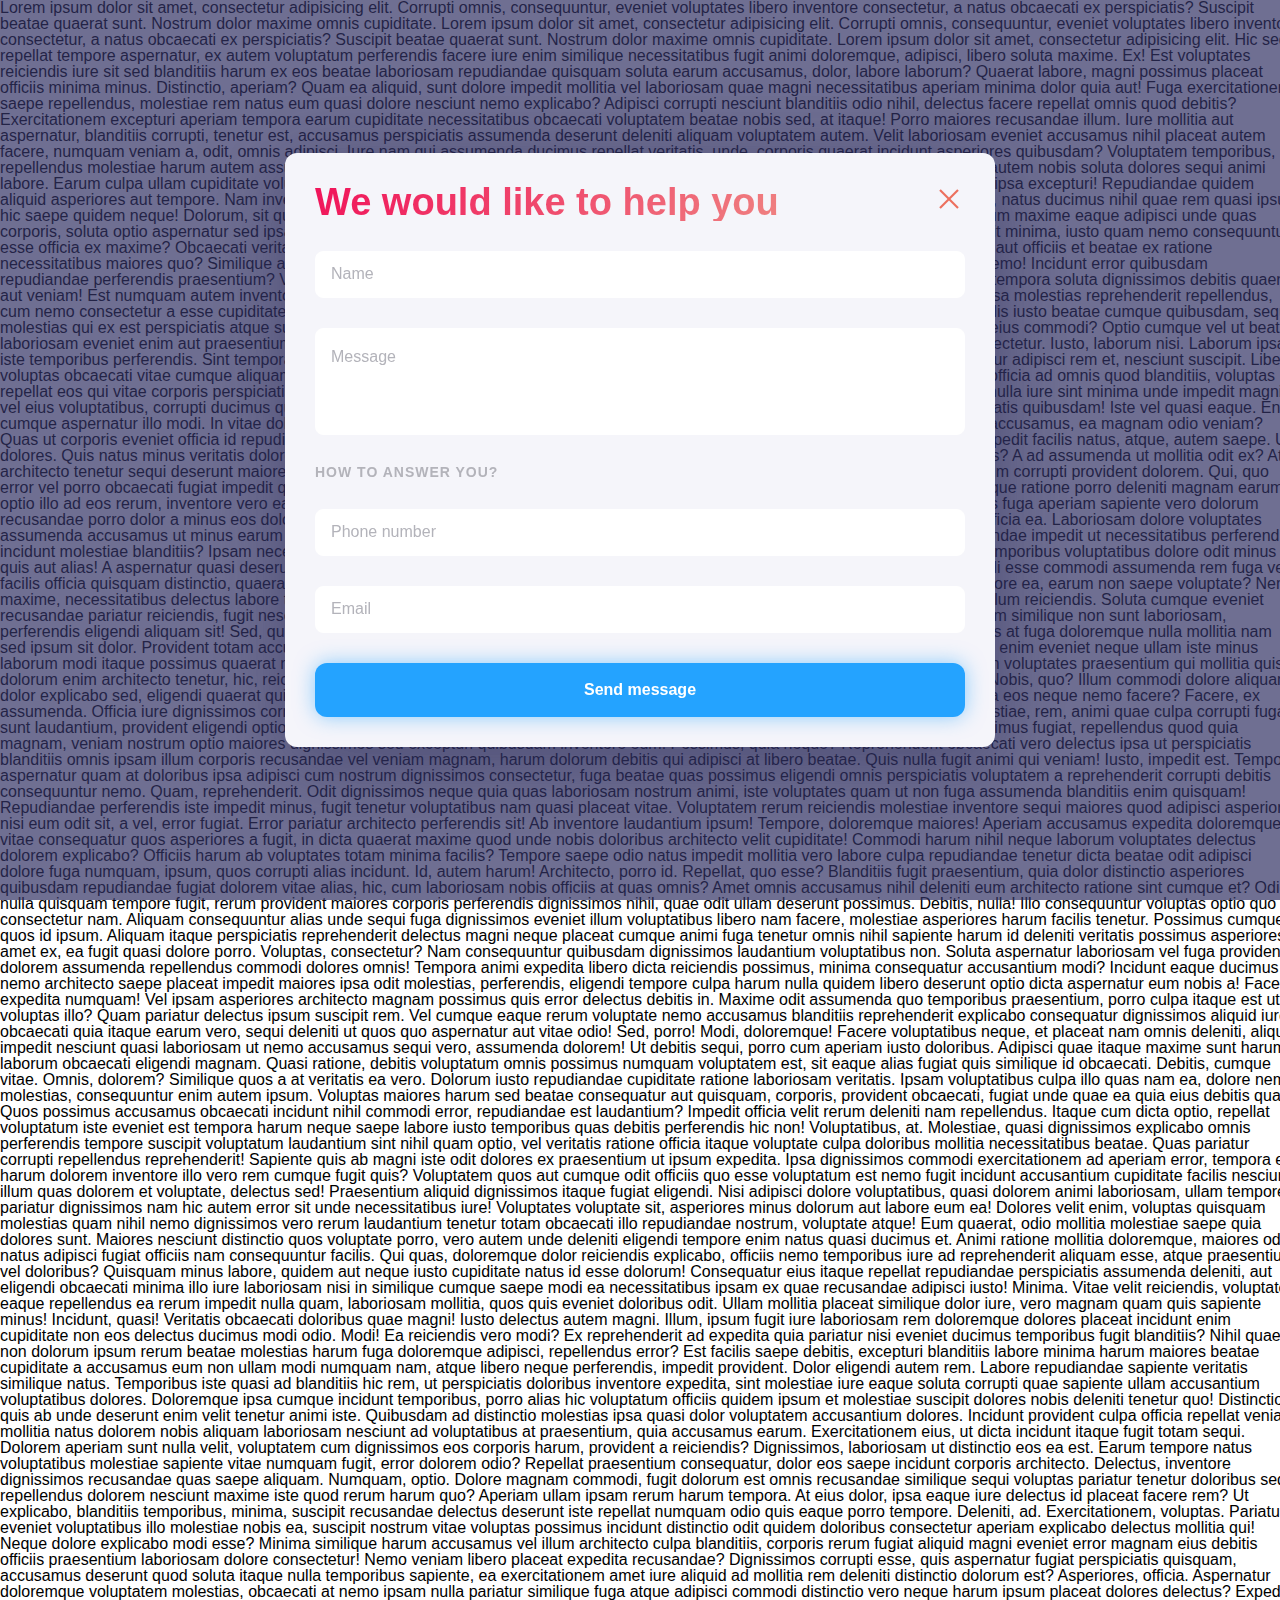
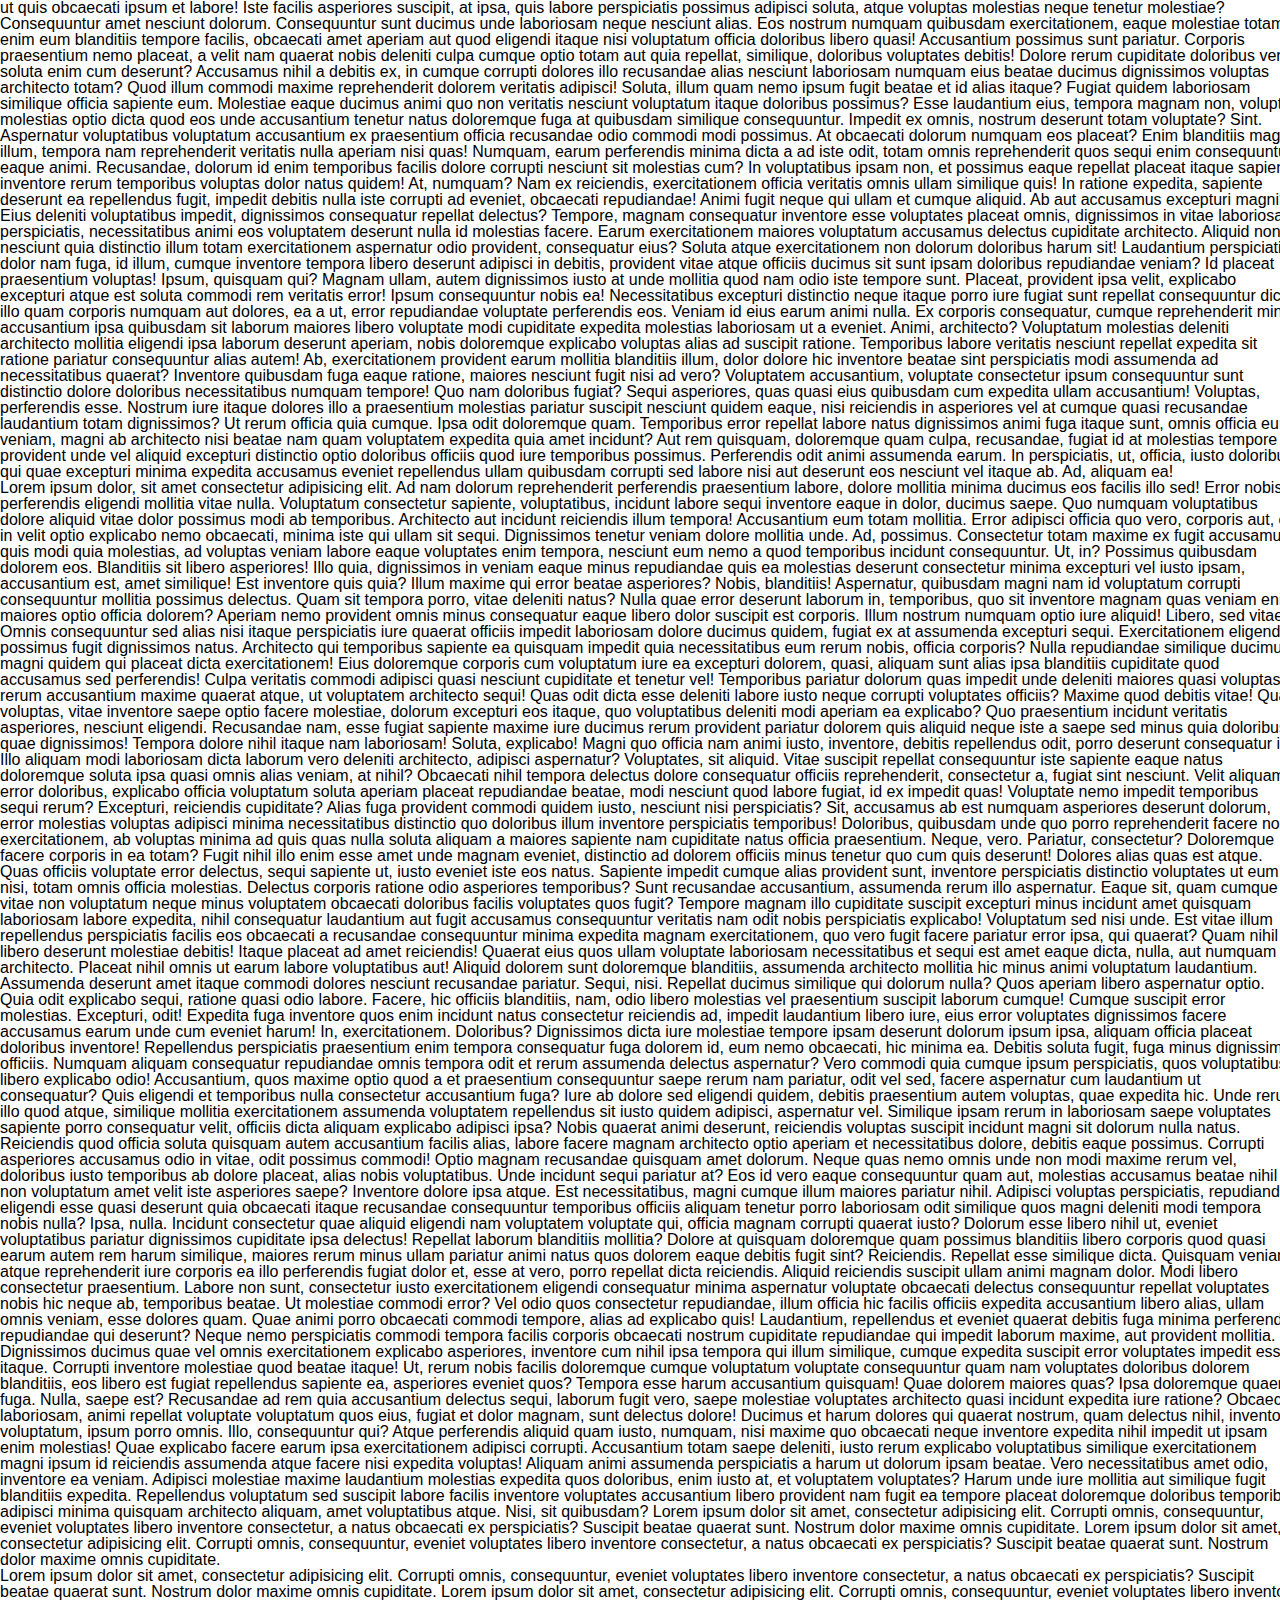
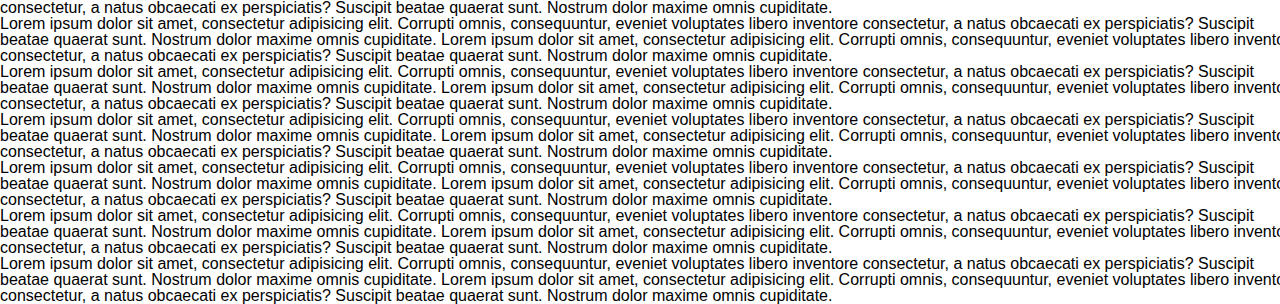
<file: lesson13/index.html>
<!DOCTYPE html>
<html lang="en">
<head>
    <meta charset="UTF-8">
    <meta name="viewport" content="width=device-width, initial-scale=1.0">
    <title>Document</title>
    <link rel="stylesheet" href="./styles/style.css">
</head>
<body>
    <header>
       <div class="wrapper">
        <p>
            Lorem ipsum dolor sit amet, consectetur adipisicing elit. Corrupti omnis, consequuntur, eveniet voluptates libero
            inventore consectetur, a natus obcaecati ex perspiciatis? Suscipit beatae quaerat sunt. Nostrum dolor maxime omnis
            cupiditate.
            Lorem ipsum dolor sit amet, consectetur adipisicing elit. Corrupti omnis, consequuntur, eveniet voluptates libero
            inventore consectetur, a natus obcaecati ex perspiciatis? Suscipit beatae quaerat sunt. Nostrum dolor maxime omnis
            cupiditate.
            Lorem ipsum dolor sit amet, consectetur adipisicing elit. Hic sed repellat tempore aspernatur, ex autem voluptatum perferendis facere iure enim similique necessitatibus fugit animi doloremque, adipisci, libero soluta maxime. Ex!
            Est voluptates reiciendis iure sit sed blanditiis harum ex eos beatae laboriosam repudiandae quisquam soluta earum accusamus, dolor, labore laborum? Quaerat labore, magni possimus placeat officiis minima minus. Distinctio, aperiam?
            Quam ea aliquid, sunt dolore impedit mollitia vel laboriosam quae magni necessitatibus aperiam minima dolor quia aut! Fuga exercitationem saepe repellendus, molestiae rem natus eum quasi dolore nesciunt nemo explicabo?
            Adipisci corrupti nesciunt blanditiis odio nihil, delectus facere repellat omnis quod debitis? Exercitationem excepturi aperiam tempora earum cupiditate necessitatibus obcaecati voluptatem beatae nobis sed, at itaque! Porro maiores recusandae illum.
            Iure mollitia aut aspernatur, blanditiis corrupti, tenetur est, accusamus perspiciatis assumenda deserunt deleniti aliquam voluptatem autem. Velit laboriosam eveniet accusamus nihil placeat autem facere, numquam veniam a, odit, omnis adipisci.
            Iure nam qui assumenda ducimus repellat veritatis, unde, corporis quaerat incidunt asperiores quibusdam? Voluptatem temporibus, repellendus molestiae harum autem assumenda, itaque quae, aspernatur expedita delectus ea? Optio incidunt tempore soluta!
            Placeat eos autem nobis soluta dolores sequi animi labore. Earum culpa ullam cupiditate voluptatibus magni, rerum inventore ea architecto. Nemo cum nam quidem non et rerum ipsam. Natus, ipsa excepturi!
            Repudiandae quidem aliquid asperiores aut tempore. Nam inventore placeat eos veritatis. Corporis inventore consequatur debitis explicabo consectetur quaerat at, natus ducimus nihil quae rem quasi ipsum hic saepe quidem neque!
            Dolorum, sit quae ex exercitationem, velit obcaecati at officia animi recusandae amet a. Asperiores cum accusantium maxime eaque adipisci unde quas corporis, soluta optio aspernatur sed ipsam nisi repudiandae sunt.
            Incidunt ipsa delectus vitae, porro blanditiis eveniet voluptas commodi fugit minima, iusto quam nemo consequuntur esse officia ex maxime? Obcaecati veritatis necessitatibus harum pariatur explicabo impedit libero illo laboriosam ab.
            Nemo minima, velit, sit aut officiis et beatae ex ratione necessitatibus maiores quo? Similique ad voluptatem laudantium unde nobis repudiandae vel ipsum illum, totam hic sit est dolor reiciendis nemo!
            Incidunt error quibusdam repudiandae perferendis praesentium? Voluptatem repellat fugiat quibusdam quaerat voluptas fuga sapiente. Deleniti illum doloremque, nisi tempora soluta dignissimos debitis quaerat aut veniam! Est numquam autem inventore corporis.
            Ratione fuga nesciunt nisi qui aliquam minus distinctio velit expedita provident facere ipsa molestias reprehenderit repellendus, cum nemo consectetur a esse cupiditate impedit? Omnis atque, ullam architecto quaerat nobis assumenda.
            Esse explicabo nesciunt reiciendis iusto beatae cumque quibusdam, sequi molestias qui ex est perspiciatis atque sunt repellat temporibus molestiae a, excepturi sapiente cum dolorum voluptatibus odit. Quis quidem eius commodi?
            Optio cumque vel ut beatae laboriosam eveniet enim aut praesentium officia provident! Aliquid eius quis repellendus distinctio temporibus. Ipsum commodi tempore consectetur. Iusto, laborum nisi. Laborum ipsa iste temporibus perferendis.
            Sint tempora, laborum obcaecati vero nisi molestiae impedit facere dolore commodi ducimus. Labore consequatur adipisci rem et, nesciunt suscipit. Libero voluptas obcaecati vitae cumque aliquam minus iste alias voluptates culpa.
            Laborum sint eius quos mollitia voluptatem pariatur optio eaque officia ad omnis quod blanditiis, voluptas repellat eos qui vitae corporis perspiciatis deleniti illum minus necessitatibus temporibus, modi at? Quasi, error.
            Adipisci, voluptatum! Libero nulla iure sint minima unde impedit magni vel eius voluptatibus, corrupti ducimus quos, fugiat voluptate quia, ex quisquam modi debitis officiis soluta fuga cupiditate. Deserunt, perspiciatis quibusdam!
            Iste vel quasi eaque. Enim cumque aspernatur illo modi. In vitae dolore expedita quae deleniti dolores accusantium, laborum aut nesciunt alias nobis natus labore nisi, accusamus, ea magnam odio veniam?
            Quas ut corporis eveniet officia id repudiandae veniam sit autem tenetur natus. Itaque minus nisi molestias expedita sint eos fugiat illo, ex impedit facilis natus, atque, autem saepe. Ut, dolores.
            Quis natus minus veritatis doloremque dolorum omnis modi adipisci? Amet, accusamus. Odit consequatur magni debitis natus omnis? A ad assumenda ut mollitia odit ex? At architecto tenetur sequi deserunt maiores.
            Praesentium incidunt officiis quia eveniet vel. Eos quam cupiditate explicabo possimus accusantium corrupti provident dolorem. Qui, quo error vel porro obcaecati fugiat impedit quas deserunt nulla cupiditate, beatae voluptates perspiciatis.
            Molestiae quidem temporibus doloremque ratione porro deleniti magnam earum optio illo ad eos rerum, inventore vero eaque corrupti repellat est unde odit quis debitis error suscipit. Quo ipsam quia non?
            Atque, asperiores fuga aperiam sapiente vero dolorum recusandae porro dolor a minus eos doloribus modi. Corporis nihil ipsam iste fugit similique modi omnis vero alias dolor! Aperiam tempora officia ea.
            Laboriosam dolore voluptates assumenda accusamus ut minus earum porro aut. Dolorem iste omnis quasi assumenda, at vel. Vitae nihil consectetur, nam maxime recusandae impedit ut necessitatibus perferendis, incidunt molestiae blanditiis?
            Ipsam necessitatibus voluptatibus alias vero quasi placeat beatae temporibus? Dolores sequi quod commodi temporibus voluptatibus dolore odit minus quis aut alias! A aspernatur quasi deserunt nisi impedit aliquam, pariatur odio!
            Est impedit deleniti aspernatur error omnis itaque, cum eligendi esse commodi assumenda rem fuga vel facilis officia quisquam distinctio, quaerat veniam optio autem numquam? Quisquam explicabo animi ea a tempora.
            Pariatur in voluptates labore ea, earum non saepe voluptate? Nemo maxime, necessitatibus delectus labore tempora iste natus non maiores nam sapiente modi deserunt at asperiores ipsum eligendi expedita illum reiciendis.
            Soluta cumque eveniet recusandae pariatur reiciendis, fugit nesciunt perferendis libero nam. Laudantium, cumque reiciendis. Nesciunt minus, modi aliquid quibusdam similique non sunt laboriosam, perferendis eligendi aliquam sit! Sed, quibusdam illo.
            Quaerat voluptates facilis dolore quibusdam, vel sequi labore numquam, ex voluptatibus at fuga doloremque nulla mollitia nam sed ipsum sit dolor. Provident totam accusantium debitis impedit quibusdam quas, deleniti autem?
            Temporibus dignissimos sequi fugiat dolor enim eveniet neque ullam iste minus laborum modi itaque possimus quaerat nam ab, eaque sunt porro ex cum veniam rerum ut est. Necessitatibus, animi illum!
            Eos minima quam voluptates praesentium qui mollitia quis dolorum enim architecto tenetur, hic, reiciendis fugiat ratione dicta amet atque nisi culpa ipsam ullam ad dignissimos magni itaque dolorem! Nobis, quo?
            Illum commodi dolore aliquam dolor explicabo sed, eligendi quaerat quia, consequatur deleniti ullam similique molestiae officia aliquid harum iste inventore nam quod soluta eos neque nemo facere? Facere, ex assumenda.
            Officia iure dignissimos corrupti? Deserunt accusantium minus eos iure fugiat maxime animi non sequi ex iusto? Deserunt molestiae, rem, animi quae culpa corrupti fuga sunt laudantium, provident eligendi optio impedit!
            Iste impedit nam voluptates deleniti explicabo provident, expedita ipsam esse corrupti possimus fugiat, repellendus quod quia magnam, veniam nostrum optio maiores dignissimos sed excepturi quibusdam inventore eum! Possimus, quia neque?
            Reprehenderit obcaecati vero delectus ipsa ut perspiciatis blanditiis omnis ipsam illum corporis recusandae vel veniam magnam, harum dolorum debitis qui adipisci at libero beatae. Quis nulla fugit animi qui veniam!
            Iusto, impedit est. Tempore aspernatur quam at doloribus ipsa adipisci cum nostrum dignissimos consectetur, fuga beatae quas possimus eligendi omnis perspiciatis voluptatem a reprehenderit corrupti debitis consequuntur nemo. Quam, reprehenderit.
            Odit dignissimos neque quia quas laboriosam nostrum animi, iste voluptates quam ut non fuga assumenda blanditiis enim quisquam! Repudiandae perferendis iste impedit minus, fugit tenetur voluptatibus nam quasi placeat vitae.
            Voluptatem rerum reiciendis molestiae inventore sequi maiores quod adipisci asperiores nisi eum odit sit, a vel, error fugiat. Error pariatur architecto perferendis sit! Ab inventore laudantium ipsum! Tempore, doloremque maiores!
            Aperiam accusamus expedita doloremque vitae consequatur quos asperiores a fugit, in dicta quaerat maxime quod unde nobis doloribus architecto velit cupiditate! Commodi harum nihil neque laborum voluptates delectus dolorem explicabo?
            Officiis harum ab voluptates totam minima facilis? Tempore saepe odio natus impedit mollitia vero labore culpa repudiandae tenetur dicta beatae odit adipisci dolore fuga numquam, ipsum, quos corrupti alias incidunt.
            Id, autem harum! Architecto, porro id. Repellat, quo esse? Blanditiis fugit praesentium, quia dolor distinctio asperiores quibusdam repudiandae fugiat dolorem vitae alias, hic, cum laboriosam nobis officiis at quas omnis?
            Amet omnis accusamus nihil deleniti eum architecto ratione sint cumque et? Odio nulla quisquam tempore fugit, rerum provident maiores corporis perferendis dignissimos nihil, quae odit ullam deserunt possimus. Debitis, nulla!
            Illo consequuntur voluptas optio quo consectetur nam. Aliquam consequuntur alias unde sequi fuga dignissimos eveniet illum voluptatibus libero nam facere, molestiae asperiores harum facilis tenetur. Possimus cumque quos id ipsum.
            Aliquam itaque perspiciatis reprehenderit delectus magni neque placeat cumque animi fuga tenetur omnis nihil sapiente harum id deleniti veritatis possimus asperiores, amet ex, ea fugit quasi dolore porro. Voluptas, consectetur?
            Nam consequuntur quibusdam dignissimos laudantium voluptatibus non. Soluta aspernatur laboriosam vel fuga provident dolorem assumenda repellendus commodi dolores omnis! Tempora animi expedita libero dicta reiciendis possimus, minima consequatur accusantium modi?
            Incidunt eaque ducimus nemo architecto saepe placeat impedit maiores ipsa odit molestias, perferendis, eligendi tempore culpa harum nulla quidem libero deserunt optio dicta aspernatur eum nobis a! Facere, expedita numquam!
            Vel ipsam asperiores architecto magnam possimus quis error delectus debitis in. Maxime odit assumenda quo temporibus praesentium, porro culpa itaque est ut voluptas illo? Quam pariatur delectus ipsum suscipit rem.
            Vel cumque eaque rerum voluptate nemo accusamus blanditiis reprehenderit explicabo consequatur dignissimos aliquid iure obcaecati quia itaque earum vero, sequi deleniti ut quos quo aspernatur aut vitae odio! Sed, porro!
            Modi, doloremque! Facere voluptatibus neque, et placeat nam omnis deleniti, aliquid impedit nesciunt quasi laboriosam ut nemo accusamus sequi vero, assumenda dolorem! Ut debitis sequi, porro cum aperiam iusto doloribus.
            Adipisci quae itaque maxime sunt harum laborum obcaecati eligendi magnam. Quasi ratione, debitis voluptatum omnis possimus numquam voluptatem est, sit eaque alias fugiat quis similique id obcaecati. Debitis, cumque vitae.
            Omnis, dolorem? Similique quos a at veritatis ea vero. Dolorum iusto repudiandae cupiditate ratione laboriosam veritatis. Ipsam voluptatibus culpa illo quas nam ea, dolore nemo molestias, consequuntur enim autem ipsum.
            Voluptas maiores harum sed beatae consequatur aut quisquam, corporis, provident obcaecati, fugiat unde quae ea quia eius debitis quas. Quos possimus accusamus obcaecati incidunt nihil commodi error, repudiandae est laudantium?
            Impedit officia velit rerum deleniti nam repellendus. Itaque cum dicta optio, repellat voluptatum iste eveniet est tempora harum neque saepe labore iusto temporibus quas debitis perferendis hic non! Voluptatibus, at.
            Molestiae, quasi dignissimos explicabo omnis perferendis tempore suscipit voluptatum laudantium sint nihil quam optio, vel veritatis ratione officia itaque voluptate culpa doloribus mollitia necessitatibus beatae. Quas pariatur corrupti repellendus reprehenderit!
            Sapiente quis ab magni iste odit dolores ex praesentium ut ipsum expedita. Ipsa dignissimos commodi exercitationem ad aperiam error, tempora et harum dolorem inventore illo vero rem cumque fugit quis?
            Voluptatem quos aut cumque odit officiis quo esse voluptatum est nemo fugit incidunt accusantium cupiditate facilis nesciunt illum quas dolorem et voluptate, delectus sed! Praesentium aliquid dignissimos itaque fugiat eligendi.
            Nisi adipisci dolore voluptatibus, quasi dolorem animi laboriosam, ullam tempore pariatur dignissimos nam hic autem error sit unde necessitatibus iure! Voluptates voluptate sit, asperiores minus dolorum aut labore eum ea!
            Dolores velit enim, voluptas quisquam molestias quam nihil nemo dignissimos vero rerum laudantium tenetur totam obcaecati illo repudiandae nostrum, voluptate atque! Eum quaerat, odio mollitia molestiae saepe quia dolores sunt.
            Maiores nesciunt distinctio quos voluptate porro, vero autem unde deleniti eligendi tempore enim natus quasi ducimus et. Animi ratione mollitia doloremque, maiores odit, natus adipisci fugiat officiis nam consequuntur facilis.
            Qui quas, doloremque dolor reiciendis explicabo, officiis nemo temporibus iure ad reprehenderit aliquam esse, atque praesentium vel doloribus? Quisquam minus labore, quidem aut neque iusto cupiditate natus id esse dolorum!
            Consequatur eius itaque repellat repudiandae perspiciatis assumenda deleniti, aut eligendi obcaecati minima illo iure laboriosam nisi in similique cumque saepe modi ea necessitatibus ipsam ex quae recusandae adipisci iusto! Minima.
            Vitae velit reiciendis, voluptate eaque repellendus ea rerum impedit nulla quam, laboriosam mollitia, quos quis eveniet doloribus odit. Ullam mollitia placeat similique dolor iure, vero magnam quam quis sapiente minus!
            Incidunt, quasi! Veritatis obcaecati doloribus quae magni! Iusto delectus autem magni. Illum, ipsum fugit iure laboriosam rem doloremque dolores placeat incidunt enim cupiditate non eos delectus ducimus modi odio. Modi!
            Ea reiciendis vero modi? Ex reprehenderit ad expedita quia pariatur nisi eveniet ducimus temporibus fugit blanditiis? Nihil quae non dolorum ipsum rerum beatae molestias harum fuga doloremque adipisci, repellendus error?
            Est facilis saepe debitis, excepturi blanditiis labore minima harum maiores beatae cupiditate a accusamus eum non ullam modi numquam nam, atque libero neque perferendis, impedit provident. Dolor eligendi autem rem.
            Labore repudiandae sapiente veritatis similique natus. Temporibus iste quasi ad blanditiis hic rem, ut perspiciatis doloribus inventore expedita, sint molestiae iure eaque soluta corrupti quae sapiente ullam accusantium voluptatibus dolores.
            Doloremque ipsa cumque incidunt temporibus, porro alias hic voluptatum officiis quidem ipsum et molestiae suscipit dolores nobis deleniti tenetur quo! Distinctio quis ab unde deserunt enim velit tenetur animi iste.
            Quibusdam ad distinctio molestias ipsa quasi dolor voluptatem accusantium dolores. Incidunt provident culpa officia repellat veniam mollitia natus dolorem nobis aliquam laboriosam nesciunt ad voluptatibus at praesentium, quia accusamus earum.
            Exercitationem eius, ut dicta incidunt itaque fugit totam sequi. Dolorem aperiam sunt nulla velit, voluptatem cum dignissimos eos corporis harum, provident a reiciendis? Dignissimos, laboriosam ut distinctio eos ea est.
            Earum tempore natus voluptatibus molestiae sapiente vitae numquam fugit, error dolorem odio? Repellat praesentium consequatur, dolor eos saepe incidunt corporis architecto. Delectus, inventore dignissimos recusandae quas saepe aliquam. Numquam, optio.
            Dolore magnam commodi, fugit dolorum est omnis recusandae similique sequi voluptas pariatur tenetur doloribus sed repellendus dolorem nesciunt maxime iste quod rerum harum quo? Aperiam ullam ipsam rerum harum tempora.
            At eius dolor, ipsa eaque iure delectus id placeat facere rem? Ut explicabo, blanditiis temporibus, minima, suscipit recusandae delectus deserunt iste repellat numquam odio quis eaque porro tempore. Deleniti, ad.
            Exercitationem, voluptas. Pariatur eveniet voluptatibus illo molestiae nobis ea, suscipit nostrum vitae voluptas possimus incidunt distinctio odit quidem doloribus consectetur aperiam explicabo delectus mollitia qui! Neque dolore explicabo modi esse?
            Minima similique harum accusamus vel illum architecto culpa blanditiis, corporis rerum fugiat aliquid magni eveniet error magnam eius debitis officiis praesentium laboriosam dolore consectetur! Nemo veniam libero placeat expedita recusandae?
            Dignissimos corrupti esse, quis aspernatur fugiat perspiciatis quisquam, accusamus deserunt quod soluta itaque nulla temporibus sapiente, ea exercitationem amet iure aliquid ad mollitia rem deleniti distinctio dolorum est? Asperiores, officia.
            Aspernatur doloremque voluptatem molestias, obcaecati at nemo ipsam nulla pariatur similique fuga atque adipisci commodi distinctio vero neque harum ipsum placeat dolores delectus? Expedita ut quis obcaecati ipsum et labore!
            Iste facilis asperiores suscipit, at ipsa, quis labore perspiciatis possimus adipisci soluta, atque voluptas molestias neque tenetur molestiae? Consequuntur amet nesciunt dolorum. Consequuntur sunt ducimus unde laboriosam neque nesciunt alias.
            Eos nostrum numquam quibusdam exercitationem, eaque molestiae totam enim eum blanditiis tempore facilis, obcaecati amet aperiam aut quod eligendi itaque nisi voluptatum officia doloribus libero quasi! Accusantium possimus sunt pariatur.
            Corporis praesentium nemo placeat, a velit nam quaerat nobis deleniti culpa cumque optio totam aut quia repellat, similique, doloribus voluptates debitis! Dolore rerum cupiditate doloribus vero soluta enim cum deserunt?
            Accusamus nihil a debitis ex, in cumque corrupti dolores illo recusandae alias nesciunt laboriosam numquam eius beatae ducimus dignissimos voluptas architecto totam? Quod illum commodi maxime reprehenderit dolorem veritatis adipisci!
            Soluta, illum quam nemo ipsum fugit beatae et id alias itaque? Fugiat quidem laboriosam similique officia sapiente eum. Molestiae eaque ducimus animi quo non veritatis nesciunt voluptatum itaque doloribus possimus?
            Esse laudantium eius, tempora magnam non, voluptas molestias optio dicta quod eos unde accusantium tenetur natus doloremque fuga at quibusdam similique consequuntur. Impedit ex omnis, nostrum deserunt totam voluptate? Sint.
            Aspernatur voluptatibus voluptatum accusantium ex praesentium officia recusandae odio commodi modi possimus. At obcaecati dolorum numquam eos placeat? Enim blanditiis magni illum, tempora nam reprehenderit veritatis nulla aperiam nisi quas!
            Numquam, earum perferendis minima dicta a ad iste odit, totam omnis reprehenderit quos sequi enim consequuntur, eaque animi. Recusandae, dolorum id enim temporibus facilis dolore corrupti nesciunt sit molestias cum?
            In voluptatibus ipsam non, et possimus eaque repellat placeat itaque sapiente inventore rerum temporibus voluptas dolor natus quidem! At, numquam? Nam ex reiciendis, exercitationem officia veritatis omnis ullam similique quis!
            In ratione expedita, sapiente deserunt ea repellendus fugit, impedit debitis nulla iste corrupti ad eveniet, obcaecati repudiandae! Animi fugit neque qui ullam et cumque aliquid. Ab aut accusamus excepturi magni?
            Eius deleniti voluptatibus impedit, dignissimos consequatur repellat delectus? Tempore, magnam consequatur inventore esse voluptates placeat omnis, dignissimos in vitae laboriosam perspiciatis, necessitatibus animi eos voluptatem deserunt nulla id molestias facere.
            Earum exercitationem maiores voluptatum accusamus delectus cupiditate architecto. Aliquid non at nesciunt quia distinctio illum totam exercitationem aspernatur odio provident, consequatur eius? Soluta atque exercitationem non dolorum doloribus harum sit!
            Laudantium perspiciatis dolor nam fuga, id illum, cumque inventore tempora libero deserunt adipisci in debitis, provident vitae atque officiis ducimus sit sunt ipsam doloribus repudiandae veniam? Id placeat praesentium voluptas!
            Ipsum, quisquam qui? Magnam ullam, autem dignissimos iusto at unde mollitia quod nam odio iste tempore sunt. Placeat, provident ipsa velit, explicabo excepturi atque est soluta commodi rem veritatis error!
            Ipsum consequuntur nobis ea! Necessitatibus excepturi distinctio neque itaque porro iure fugiat sunt repellat consequuntur dicta illo quam corporis numquam aut dolores, ea a ut, error repudiandae voluptate perferendis eos.
            Veniam id eius earum animi nulla. Ex corporis consequatur, cumque reprehenderit minus accusantium ipsa quibusdam sit laborum maiores libero voluptate modi cupiditate expedita molestias laboriosam ut a eveniet. Animi, architecto?
            Voluptatum molestias deleniti architecto mollitia eligendi ipsa laborum deserunt aperiam, nobis doloremque explicabo voluptas alias ad suscipit ratione. Temporibus labore veritatis nesciunt repellat expedita sit ratione pariatur consequuntur alias autem!
            Ab, exercitationem provident earum mollitia blanditiis illum, dolor dolore hic inventore beatae sint perspiciatis modi assumenda ad necessitatibus quaerat? Inventore quibusdam fuga eaque ratione, maiores nesciunt fugit nisi ad vero?
            Voluptatem accusantium, voluptate consectetur ipsum consequuntur sunt distinctio dolore doloribus necessitatibus numquam tempore! Quo nam doloribus fugiat? Sequi asperiores, quas quasi eius quibusdam cum expedita ullam accusantium! Voluptas, perferendis esse.
            Nostrum iure itaque dolores illo a praesentium molestias pariatur suscipit nesciunt quidem eaque, nisi reiciendis in asperiores vel at cumque quasi recusandae laudantium totam dignissimos? Ut rerum officia quia cumque.
            Ipsa odit doloremque quam. Temporibus error repellat labore natus dignissimos animi fuga itaque sunt, omnis officia eum veniam, magni ab architecto nisi beatae nam quam voluptatem expedita quia amet incidunt?
            Aut rem quisquam, doloremque quam culpa, recusandae, fugiat id at molestias tempore provident unde vel aliquid excepturi distinctio optio doloribus officiis quod iure temporibus possimus. Perferendis odit animi assumenda earum.
            In perspiciatis, ut, officia, iusto doloribus qui quae excepturi minima expedita accusamus eveniet repellendus ullam quibusdam corrupti sed labore nisi aut deserunt eos nesciunt vel itaque ab. Ad, aliquam ea!
        </p>
       </div>
    </header>
    <div class="wrapper">
        <p>
            Lorem ipsum dolor, sit amet consectetur adipisicing elit. Ad nam dolorum reprehenderit perferendis praesentium labore, dolore mollitia minima ducimus eos facilis illo sed! Error nobis perferendis eligendi mollitia vitae nulla.
            Voluptatum consectetur sapiente, voluptatibus, incidunt labore sequi inventore eaque in dolor, ducimus saepe. Quo numquam voluptatibus dolore aliquid vitae dolor possimus modi ab temporibus. Architecto aut incidunt reiciendis illum tempora!
            Accusantium eum totam mollitia. Error adipisci officia quo vero, corporis aut, et in velit optio explicabo nemo obcaecati, minima iste qui ullam sit sequi. Dignissimos tenetur veniam dolore mollitia unde.
            Ad, possimus. Consectetur totam maxime ex fugit accusamus quis modi quia molestias, ad voluptas veniam labore eaque voluptates enim tempora, nesciunt eum nemo a quod temporibus incidunt consequuntur. Ut, in?
            Possimus quibusdam dolorem eos. Blanditiis sit libero asperiores! Illo quia, dignissimos in veniam eaque minus repudiandae quis ea molestias deserunt consectetur minima excepturi vel iusto ipsam, accusantium est, amet similique!
            Est inventore quis quia? Illum maxime qui error beatae asperiores? Nobis, blanditiis! Aspernatur, quibusdam magni nam id voluptatum corrupti consequuntur mollitia possimus delectus. Quam sit tempora porro, vitae deleniti natus?
            Nulla quae error deserunt laborum in, temporibus, quo sit inventore magnam quas veniam enim maiores optio officia dolorem? Aperiam nemo provident omnis minus consequatur eaque libero dolor suscipit est corporis.
            Illum nostrum numquam optio iure aliquid! Libero, sed vitae? Omnis consequuntur sed alias nisi itaque perspiciatis iure quaerat officiis impedit laboriosam dolore ducimus quidem, fugiat ex at assumenda excepturi sequi.
            Exercitationem eligendi possimus fugit dignissimos natus. Architecto qui temporibus sapiente ea quisquam impedit quia necessitatibus eum rerum nobis, officia corporis? Nulla repudiandae similique ducimus magni quidem qui placeat dicta exercitationem!
            Eius doloremque corporis cum voluptatum iure ea excepturi dolorem, quasi, aliquam sunt alias ipsa blanditiis cupiditate quod accusamus sed perferendis! Culpa veritatis commodi adipisci quasi nesciunt cupiditate et tenetur vel!
            Temporibus pariatur dolorum quas impedit unde deleniti maiores quasi voluptas rerum accusantium maxime quaerat atque, ut voluptatem architecto sequi! Quas odit dicta esse deleniti labore iusto neque corrupti voluptates officiis?
            Maxime quod debitis vitae! Quas voluptas, vitae inventore saepe optio facere molestiae, dolorum excepturi eos itaque, quo voluptatibus deleniti modi aperiam ea explicabo? Quo praesentium incidunt veritatis asperiores, nesciunt eligendi.
            Recusandae nam, esse fugiat sapiente maxime iure ducimus rerum provident pariatur dolorem quis aliquid neque iste a saepe sed minus quia doloribus quae dignissimos! Tempora dolore nihil itaque nam laboriosam!
            Soluta, explicabo! Magni quo officia nam animi iusto, inventore, debitis repellendus odit, porro deserunt consequatur id. Illo aliquam modi laboriosam dicta laborum vero deleniti architecto, adipisci aspernatur? Voluptates, sit aliquid.
            Vitae suscipit repellat consequuntur iste sapiente eaque natus doloremque soluta ipsa quasi omnis alias veniam, at nihil? Obcaecati nihil tempora delectus dolore consequatur officiis reprehenderit, consectetur a, fugiat sint nesciunt.
            Velit aliquam error doloribus, explicabo officia voluptatum soluta aperiam placeat repudiandae beatae, modi nesciunt quod labore fugiat, id ex impedit quas! Voluptate nemo impedit temporibus sequi rerum? Excepturi, reiciendis cupiditate?
            Alias fuga provident commodi quidem iusto, nesciunt nisi perspiciatis? Sit, accusamus ab est numquam asperiores deserunt dolorum, error molestias voluptas adipisci minima necessitatibus distinctio quo doloribus illum inventore perspiciatis temporibus!
            Doloribus, quibusdam unde quo porro reprehenderit facere non exercitationem, ab voluptas minima ad quis quas nulla soluta aliquam a maiores sapiente nam cupiditate natus officia praesentium. Neque, vero. Pariatur, consectetur?
            Doloremque facere corporis in ea totam? Fugit nihil illo enim esse amet unde magnam eveniet, distinctio ad dolorem officiis minus tenetur quo cum quis deserunt! Dolores alias quas est atque.
            Quas officiis voluptate error delectus, sequi sapiente ut, iusto eveniet iste eos natus. Sapiente impedit cumque alias provident sunt, inventore perspiciatis distinctio voluptates ut eum nisi, totam omnis officia molestias.
            Delectus corporis ratione odio asperiores temporibus? Sunt recusandae accusantium, assumenda rerum illo aspernatur. Eaque sit, quam cumque ex vitae non voluptatum neque minus voluptatem obcaecati doloribus facilis voluptates quos fugit?
            Tempore magnam illo cupiditate suscipit excepturi minus incidunt amet quisquam laboriosam labore expedita, nihil consequatur laudantium aut fugit accusamus consequuntur veritatis nam odit nobis perspiciatis explicabo! Voluptatum sed nisi unde.
            Est vitae illum repellendus perspiciatis facilis eos obcaecati a recusandae consequuntur minima expedita magnam exercitationem, quo vero fugit facere pariatur error ipsa, qui quaerat? Quam nihil libero deserunt molestiae debitis!
            Itaque placeat ad amet reiciendis! Quaerat eius quos ullam voluptate laboriosam necessitatibus et sequi est amet eaque dicta, nulla, aut numquam architecto. Placeat nihil omnis ut earum labore voluptatibus aut!
            Aliquid dolorem sunt doloremque blanditiis, assumenda architecto mollitia hic minus animi voluptatum laudantium. Assumenda deserunt amet itaque commodi dolores nesciunt recusandae pariatur. Sequi, nisi. Repellat ducimus similique qui dolorum nulla?
            Quos aperiam libero aspernatur optio. Quia odit explicabo sequi, ratione quasi odio labore. Facere, hic officiis blanditiis, nam, odio libero molestias vel praesentium suscipit laborum cumque! Cumque suscipit error molestias.
            Excepturi, odit! Expedita fuga inventore quos enim incidunt natus consectetur reiciendis ad, impedit laudantium libero iure, eius error voluptates dignissimos facere accusamus earum unde cum eveniet harum! In, exercitationem. Doloribus?
            Dignissimos dicta iure molestiae tempore ipsam deserunt dolorum ipsum ipsa, aliquam officia placeat doloribus inventore! Repellendus perspiciatis praesentium enim tempora consequatur fuga dolorem id, eum nemo obcaecati, hic minima ea.
            Debitis soluta fugit, fuga minus dignissimos officiis. Numquam aliquam consequatur repudiandae omnis tempora odit et rerum assumenda delectus aspernatur? Vero commodi quia cumque ipsum perspiciatis, quos voluptatibus libero explicabo odio!
            Accusantium, quos maxime optio quod a et praesentium consequuntur saepe rerum nam pariatur, odit vel sed, facere aspernatur cum laudantium ut consequatur? Quis eligendi et temporibus nulla consectetur accusantium fuga?
            Iure ab dolore sed eligendi quidem, debitis praesentium autem voluptas, quae expedita hic. Unde rerum illo quod atque, similique mollitia exercitationem assumenda voluptatem repellendus sit iusto quidem adipisci, aspernatur vel.
            Similique ipsam rerum in laboriosam saepe voluptates sapiente porro consequatur velit, officiis dicta aliquam explicabo adipisci ipsa? Nobis quaerat animi deserunt, reiciendis voluptas suscipit incidunt magni sit dolorum nulla natus.
            Reiciendis quod officia soluta quisquam autem accusantium facilis alias, labore facere magnam architecto optio aperiam et necessitatibus dolore, debitis eaque possimus. Corrupti asperiores accusamus odio in vitae, odit possimus commodi!
            Optio magnam recusandae quisquam amet dolorum. Neque quas nemo omnis unde non modi maxime rerum vel, doloribus iusto temporibus ab dolore placeat, alias nobis voluptatibus. Unde incidunt sequi pariatur at?
            Eos id vero eaque consequuntur quam aut, molestias accusamus beatae nihil non voluptatum amet velit iste asperiores saepe? Inventore dolore ipsa atque. Est necessitatibus, magni cumque illum maiores pariatur nihil.
            Adipisci voluptas perspiciatis, repudiandae eligendi esse quasi deserunt quia obcaecati itaque recusandae consequuntur temporibus officiis aliquam tenetur porro laboriosam odit similique quos magni deleniti modi tempora nobis nulla? Ipsa, nulla.
            Incidunt consectetur quae aliquid eligendi nam voluptatem voluptate qui, officia magnam corrupti quaerat iusto? Dolorum esse libero nihil ut, eveniet voluptatibus pariatur dignissimos cupiditate ipsa delectus! Repellat laborum blanditiis mollitia?
            Dolore at quisquam doloremque quam possimus blanditiis libero corporis quod quasi earum autem rem harum similique, maiores rerum minus ullam pariatur animi natus quos dolorem eaque debitis fugit sint? Reiciendis.
            Repellat esse similique dicta. Quisquam veniam atque reprehenderit iure corporis ea illo perferendis fugiat dolor et, esse at vero, porro repellat dicta reiciendis. Aliquid reiciendis suscipit ullam animi magnam dolor.
            Modi libero consectetur praesentium. Labore non sunt, consectetur iusto exercitationem eligendi consequatur minima aspernatur voluptate obcaecati delectus consequuntur repellat voluptates nobis hic neque ab, temporibus beatae. Ut molestiae commodi error?
            Vel odio quos consectetur repudiandae, illum officia hic facilis officiis expedita accusantium libero alias, ullam omnis veniam, esse dolores quam. Quae animi porro obcaecati commodi tempore, alias ad explicabo quis!
            Laudantium, repellendus et eveniet quaerat debitis fuga minima perferendis repudiandae qui deserunt? Neque nemo perspiciatis commodi tempora facilis corporis obcaecati nostrum cupiditate repudiandae qui impedit laborum maxime, aut provident mollitia.
            Dignissimos ducimus quae vel omnis exercitationem explicabo asperiores, inventore cum nihil ipsa tempora qui illum similique, cumque expedita suscipit error voluptates impedit esse itaque. Corrupti inventore molestiae quod beatae itaque!
            Ut, rerum nobis facilis doloremque cumque voluptatum voluptate consequuntur quam nam voluptates doloribus dolorem blanditiis, eos libero est fugiat repellendus sapiente ea, asperiores eveniet quos? Tempora esse harum accusantium quisquam!
            Quae dolorem maiores quas? Ipsa doloremque quaerat fuga. Nulla, saepe est? Recusandae ad rem quia accusantium delectus sequi, laborum fugit vero, saepe molestiae voluptates architecto quasi incidunt expedita iure ratione?
            Obcaecati laboriosam, animi repellat voluptate voluptatum quos eius, fugiat et dolor magnam, sunt delectus dolore! Ducimus et harum dolores qui quaerat nostrum, quam delectus nihil, inventore voluptatum, ipsum porro omnis.
            Illo, consequuntur qui? Atque perferendis aliquid quam iusto, numquam, nisi maxime quo obcaecati neque inventore expedita nihil impedit ut ipsam enim molestias! Quae explicabo facere earum ipsa exercitationem adipisci corrupti.
            Accusantium totam saepe deleniti, iusto rerum explicabo voluptatibus similique exercitationem magni ipsum id reiciendis assumenda atque facere nisi expedita voluptas! Aliquam animi assumenda perspiciatis a harum ut dolorum ipsam beatae.
            Vero necessitatibus amet odio, inventore ea veniam. Adipisci molestiae maxime laudantium molestias expedita quos doloribus, enim iusto at, et voluptatem voluptates? Harum unde iure mollitia aut similique fugit blanditiis expedita.
            Repellendus voluptatum sed suscipit labore facilis inventore voluptates accusantium libero provident nam fugit ea tempore placeat doloremque doloribus temporibus adipisci minima quisquam architecto aliquam, amet voluptatibus atque. Nisi, sit quibusdam?
            Lorem ipsum dolor sit amet, consectetur adipisicing elit. Corrupti omnis, consequuntur, eveniet voluptates libero
            inventore consectetur, a natus obcaecati ex perspiciatis? Suscipit beatae quaerat sunt. Nostrum dolor maxime omnis
            cupiditate.
            Lorem ipsum dolor sit amet, consectetur adipisicing elit. Corrupti omnis, consequuntur, eveniet voluptates libero
            inventore consectetur, a natus obcaecati ex perspiciatis? Suscipit beatae quaerat sunt. Nostrum dolor maxime omnis
            cupiditate.
        </p>
        <p>
            Lorem ipsum dolor sit amet, consectetur adipisicing elit. Corrupti omnis, consequuntur, eveniet voluptates libero
            inventore consectetur, a natus obcaecati ex perspiciatis? Suscipit beatae quaerat sunt. Nostrum dolor maxime omnis
            cupiditate.
            Lorem ipsum dolor sit amet, consectetur adipisicing elit. Corrupti omnis, consequuntur, eveniet voluptates libero
            inventore consectetur, a natus obcaecati ex perspiciatis? Suscipit beatae quaerat sunt. Nostrum dolor maxime omnis
            cupiditate.
        </p>
        <p>
            Lorem ipsum dolor sit amet, consectetur adipisicing elit. Corrupti omnis, consequuntur, eveniet voluptates libero
            inventore consectetur, a natus obcaecati ex perspiciatis? Suscipit beatae quaerat sunt. Nostrum dolor maxime omnis
            cupiditate.
            Lorem ipsum dolor sit amet, consectetur adipisicing elit. Corrupti omnis, consequuntur, eveniet voluptates libero
            inventore consectetur, a natus obcaecati ex perspiciatis? Suscipit beatae quaerat sunt. Nostrum dolor maxime omnis
            cupiditate.
        </p>
        <p>
            Lorem ipsum dolor sit amet, consectetur adipisicing elit. Corrupti omnis, consequuntur, eveniet voluptates libero
            inventore consectetur, a natus obcaecati ex perspiciatis? Suscipit beatae quaerat sunt. Nostrum dolor maxime omnis
            cupiditate.
            Lorem ipsum dolor sit amet, consectetur adipisicing elit. Corrupti omnis, consequuntur, eveniet voluptates libero
            inventore consectetur, a natus obcaecati ex perspiciatis? Suscipit beatae quaerat sunt. Nostrum dolor maxime omnis
            cupiditate.
        </p>
        <p>
            Lorem ipsum dolor sit amet, consectetur adipisicing elit. Corrupti omnis, consequuntur, eveniet voluptates libero
            inventore consectetur, a natus obcaecati ex perspiciatis? Suscipit beatae quaerat sunt. Nostrum dolor maxime omnis
            cupiditate.
            Lorem ipsum dolor sit amet, consectetur adipisicing elit. Corrupti omnis, consequuntur, eveniet voluptates libero
            inventore consectetur, a natus obcaecati ex perspiciatis? Suscipit beatae quaerat sunt. Nostrum dolor maxime omnis
            cupiditate.
        </p>
        <p>
            Lorem ipsum dolor sit amet, consectetur adipisicing elit. Corrupti omnis, consequuntur, eveniet voluptates libero
            inventore consectetur, a natus obcaecati ex perspiciatis? Suscipit beatae quaerat sunt. Nostrum dolor maxime omnis
            cupiditate.
            Lorem ipsum dolor sit amet, consectetur adipisicing elit. Corrupti omnis, consequuntur, eveniet voluptates libero
            inventore consectetur, a natus obcaecati ex perspiciatis? Suscipit beatae quaerat sunt. Nostrum dolor maxime omnis
            cupiditate.
        </p>
        <p>
            Lorem ipsum dolor sit amet, consectetur adipisicing elit. Corrupti omnis, consequuntur, eveniet voluptates libero
            inventore consectetur, a natus obcaecati ex perspiciatis? Suscipit beatae quaerat sunt. Nostrum dolor maxime omnis
            cupiditate.
            Lorem ipsum dolor sit amet, consectetur adipisicing elit. Corrupti omnis, consequuntur, eveniet voluptates libero
            inventore consectetur, a natus obcaecati ex perspiciatis? Suscipit beatae quaerat sunt. Nostrum dolor maxime omnis
            cupiditate.
        </p>
        <p>
            Lorem ipsum dolor sit amet, consectetur adipisicing elit. Corrupti omnis, consequuntur, eveniet voluptates libero
            inventore consectetur, a natus obcaecati ex perspiciatis? Suscipit beatae quaerat sunt. Nostrum dolor maxime omnis
            cupiditate.
            Lorem ipsum dolor sit amet, consectetur adipisicing elit. Corrupti omnis, consequuntur, eveniet voluptates libero
            inventore consectetur, a natus obcaecati ex perspiciatis? Suscipit beatae quaerat sunt. Nostrum dolor maxime omnis
            cupiditate.
        </p>
    </div>
    <section class="section">
        <form class="form" action="https://fom.in.ua/echo" method="post">
            <div class="form-wrap">
                <h2 class="legend" >
                    We would like to help you
                </h2>
                <button class="close-window-button" type="button"><img src="./images/Close1.png" alt=""></button>
                <input class="name border-input" type="text" name="name"  placeholder="Name">
                <textarea class="text-area border-input"  type="text" placeholder="Message" rows="5" name="text-area"></textarea>
                <p class="contact">
                    How to answer you?
                </p>
                <input class="border-input" type="tel" name="tel" placeholder="Phone number">
                <input class="border-input" type="email" name="mail" placeholder="Email">
                <button class="send-message" type="submit">Send message</button>
            </div>

        </form>
    </section>
</body>
</html>
</file>
<file: lesson13/styles/style.css>
@import url(./style.css);
@import url(./reset.css);
@import url(./popup.css);
@import url(./menu.css);
@import url(./general.css);
</file>
